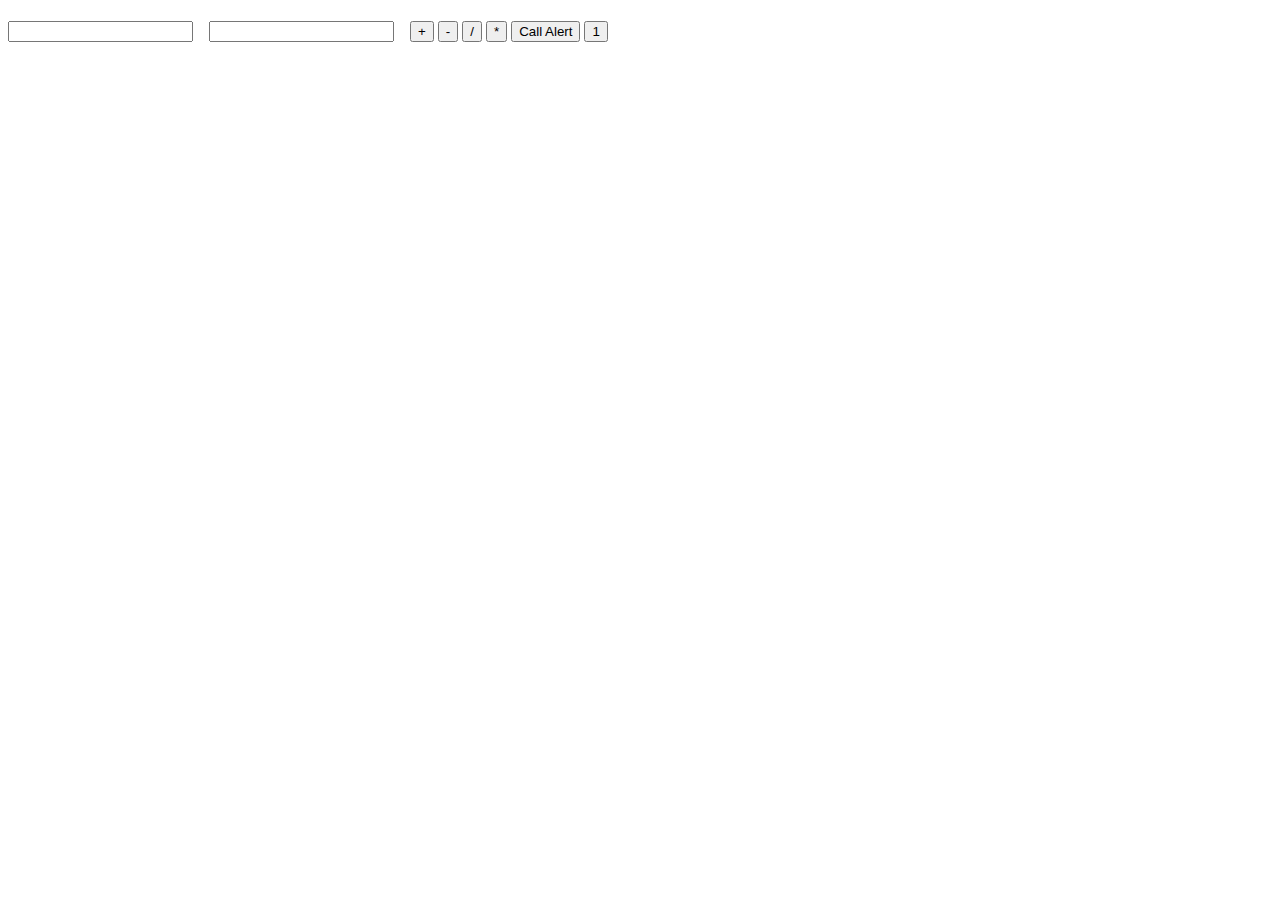
<file: var.html>
<!DOCTYPE html>
<html lang="en">

<head>
    <meta charset="UTF-8">
    <meta name="viewport" content="width=device-width, initial-scale=1.0">
    <title>Document</title>
</head>

<body>
    <h1 id="num"></h1>
    <input type="number" id="number1">&nbsp;&nbsp;&nbsp;
    <input type="number" id="number2">&nbsp;&nbsp;&nbsp;
    <button onclick="justAdd()">+</button>
    <button onclick="justMin()">-</button>
    <button onclick="justDiv()">/</button>
    <button onclick="justMult()">*</button>
    <button onclick="callAlert()">Call Alert</button>


    <button id="justLol" onclick="justMe()">1</button>

    <p id="header" onclick="giveMe()"></p>
</body>
</html>
<script>
    // console.log(document.getElementById('number1()+number2()'))
    // console.log(document.getElementById('number1').value);
    function justAdd() {
        // console.log(document.getElementById('number1').value)
        // console.log(document.getElementById('number2').value)
        document.getElementById('num').innerHTML = Number(document.getElementById('number1').value) + Number(document.getElementById('number2').value)
    }
    function justMin(){
        document.getElementById('num').innerHTML = Number(document.getElementById('number1').value) - Number(document.getElementById('number2').value)
    }

    function justDiv(){
        document.getElementById('num').innerHTML = Number(document.getElementById('number1').value) / Number(document.getElementById('number2').value)
    }

    function justMult(){
        document.getElementById('num').innerHTML = Number(document.getElementById('number1').value) * Number(document.getElementById('number2').value)
    }

    // parseFloat , parseInt

    let num = 40
    let dec = 30.356

    let anotherNumber = "335 Daniel"
    console.log(num.toString());
    console.log(dec.toFixed());
    console.log(parseInt(anotherNumber));
    console.log(parseFloat(anotherNumber));

    function callAlert(){
        alert()
    }


    // A function is a block of code written to excute a particular task

    // why function is written is because task is want to be reused

    // Arguement and Parameters

    function justMe(){
        document.getElementById("header").innerHTML += Number(document.getElementById("justLol").value)
    }

</script>
<script src="var.js"></script>
</file>
